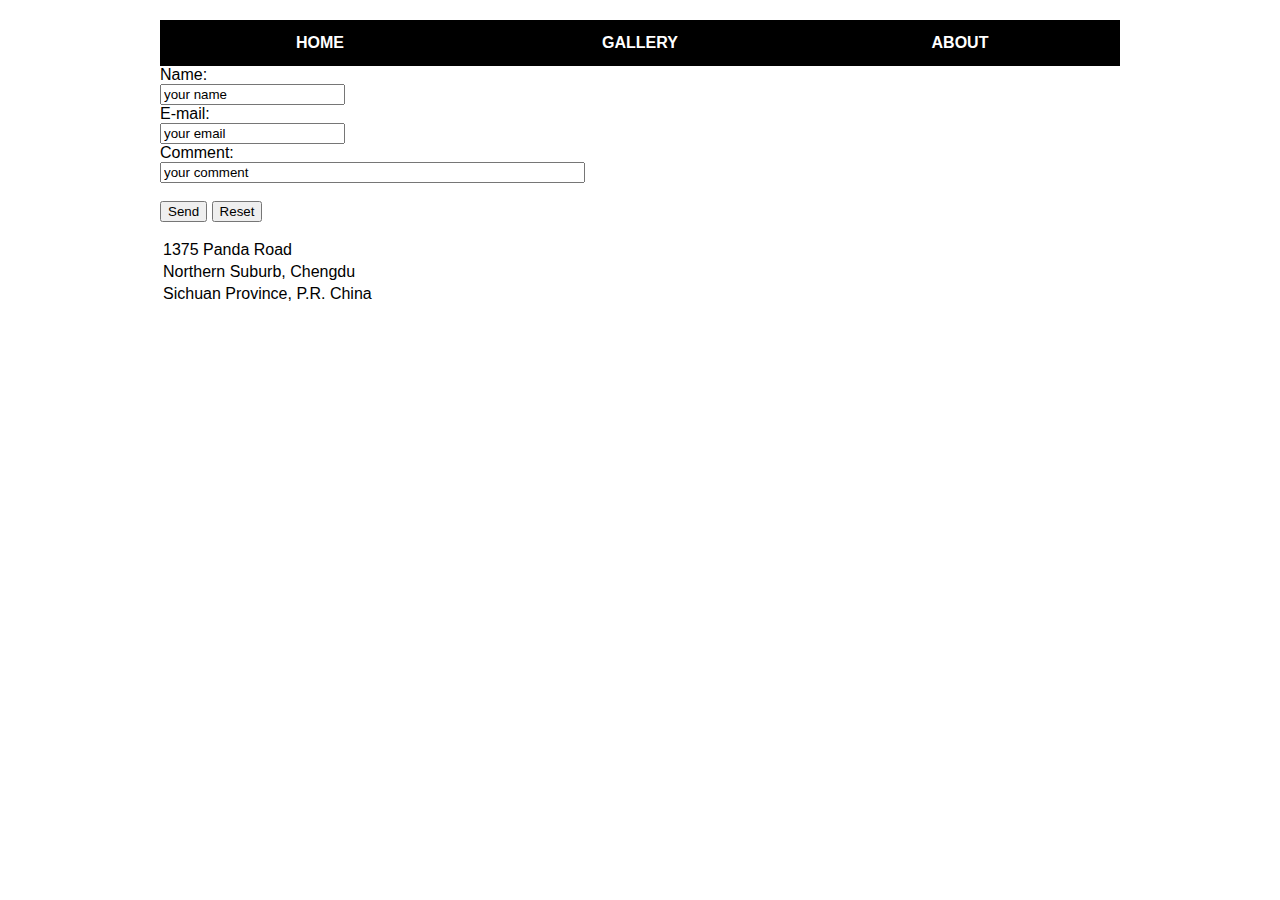
<file: about.html>
<!DOCTYPE html>
<html>
<head>
	<link rel="stylesheet" type="text/css" href="style.css">
	<title>About</title>
</head>
<body>
	<nav>
		<ul>
			<li><a href="index.html">Home</a></li>
			<li><a href="gallery.html">Gallery</a></li>
			<li><a href="about.html">About</a></li>
		</ul>
	</nav>
	<section>
		<form action="MAILTO:s1r.p4nd4l0t@gmail.com" method="post" enctype="text/plain">
			Name:<br>
			<input type="text" name="name" value="your name"><br>
			E-mail:<br>
			<input type="text" name="mail" value="your email"><br>
			Comment:<br>
			<input type="text" name="comment" value="your comment" size="50"><br><br>
			<input type="submit" value="Send">
			<input type="reset" value="Reset">
		</form>
		<p>
		<table>
			<tr>
				<td>1375 Panda Road</td>
			</tr>
			<tr>
				<td>Northern Suburb, Chengdu</td>
			</tr>
			<tr>
				<td>Sichuan Province, P.R. China</td>
			</tr>
		</table>
		</p>
		<p><iframe src="https://www.google.com/maps/embed?pb=!1m18!1m12!1m3!1d3429.481597199754!2d104.1436313151315!3d30.732970981637006!2m3!1f0!2f0!3f0!3m2!1i1024!2i768!4f13.1!3m3!1m2!1s0x36efd0e00f9a5bf1%3A0xd3cd637087189177!2sChengdu+Research+Base+of+Giant+Panda+Breeding!5e0!3m2!1sen!2snl!4v1456857380167" width="600" height="450" frameborder="0" style="border:0" allowfullscreen></iframe></p>
	</section>
</body>
</html>
</file>
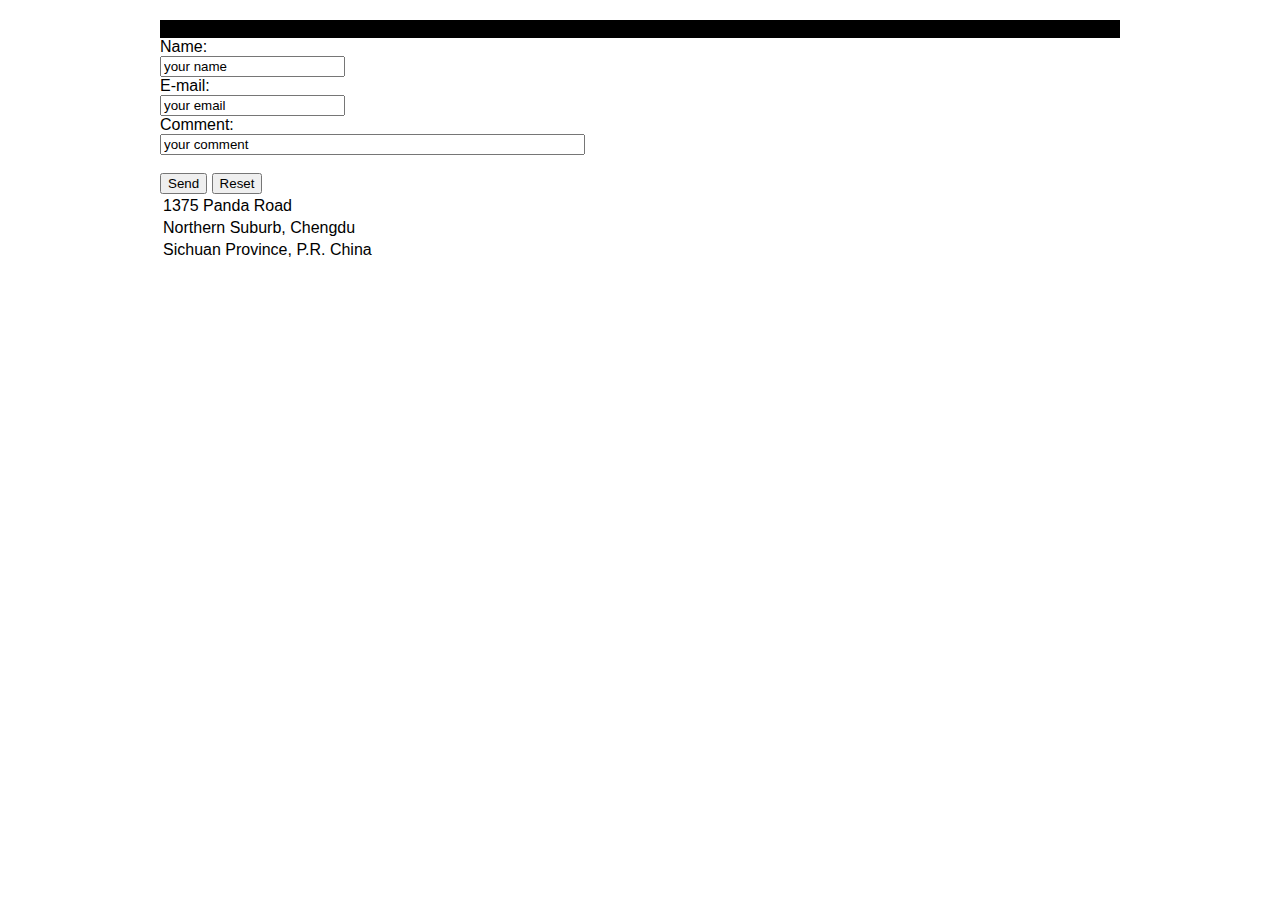
<file: contact.html>
<!DOCTYPE html>
<html>
<head>
	<link rel="stylesheet" type="text/css" href="style.css">
	<title>Contact</title>
</head>
<body>
	<nav>
		<ul>
			<li>Home</li>
			<li>Gallery</li>
			<li>About</li>
		</ul>
	</nav>
	<section>
		<form action="MAILTO:s1r.p4nd4l0t@gmail.com" method="post" enctype="text/plain">
		Name:<br>
		<input type="text" name="name" value="your name"><br>
		E-mail:<br>
		<input type="text" name="mail" value="your email"><br>
		Comment:<br>
		<input type="text" name="comment" value="your comment" size="50"><br><br>
		<input type="submit" value="Send">
		<input type="reset" value="Reset">
		</form>
		<table>
			<tr>
				<td>1375 Panda Road</td>
			</tr>
			<tr>
				<td>Northern Suburb, Chengdu</td>
			</tr>
			<tr>
				<td>Sichuan Province, P.R. China</td>
			</tr>
		</table>
		<p><iframe src="https://www.google.com/maps/embed?pb=!1m18!1m12!1m3!1d3429.481597199754!2d104.1436313151315!3d30.732970981637006!2m3!1f0!2f0!3f0!3m2!1i1024!2i768!4f13.1!3m3!1m2!1s0x36efd0e00f9a5bf1%3A0xd3cd637087189177!2sChengdu+Research+Base+of+Giant+Panda+Breeding!5e0!3m2!1sen!2snl!4v1456857380167" width="600" height="450" frameborder="0" style="border:0" allowfullscreen></iframe></p>
	</section>
</body>
</html>
</file>
<file: style.css>
body { 
	width:960px;
	margin: 0 auto;
	font-family:helvetica;
}

header img {
	width: 960px;
	height: 500px;
	margin: 0 auto;
}

.gallery img {
	float: left;
	margin-right: 10px;
	margin-bottom: 10px;
	width: 300px;
	height: 300px;
}

.button {
	text-align: center;
}

.my-button {
	background-color: #f44336;
	color: white;
	padding: 50px 200px;
	text-decoration: none;
	display: inline-block;
	font-size: 36px;
	margin-top: 20px;
	text-align: center;
}


nav ul {
    list-style-type: none;
    margin: 0;
    padding: 0;
    overflow: hidden;
    background-color: black;
    width: 960px;
    margin-top: 20px;
}

nav li {
	width: 320px;
	float:left;
	text-align: center;
}

nav li a {
    display: inline-block;
    color: white;
    font-weight: bold;
    text-align: center;
    padding: 14px 120px;
    text-decoration: none;
    text-transform: uppercase;
}

nav li a:hover {
    background-color: white;
    color:black;
}
</file>
